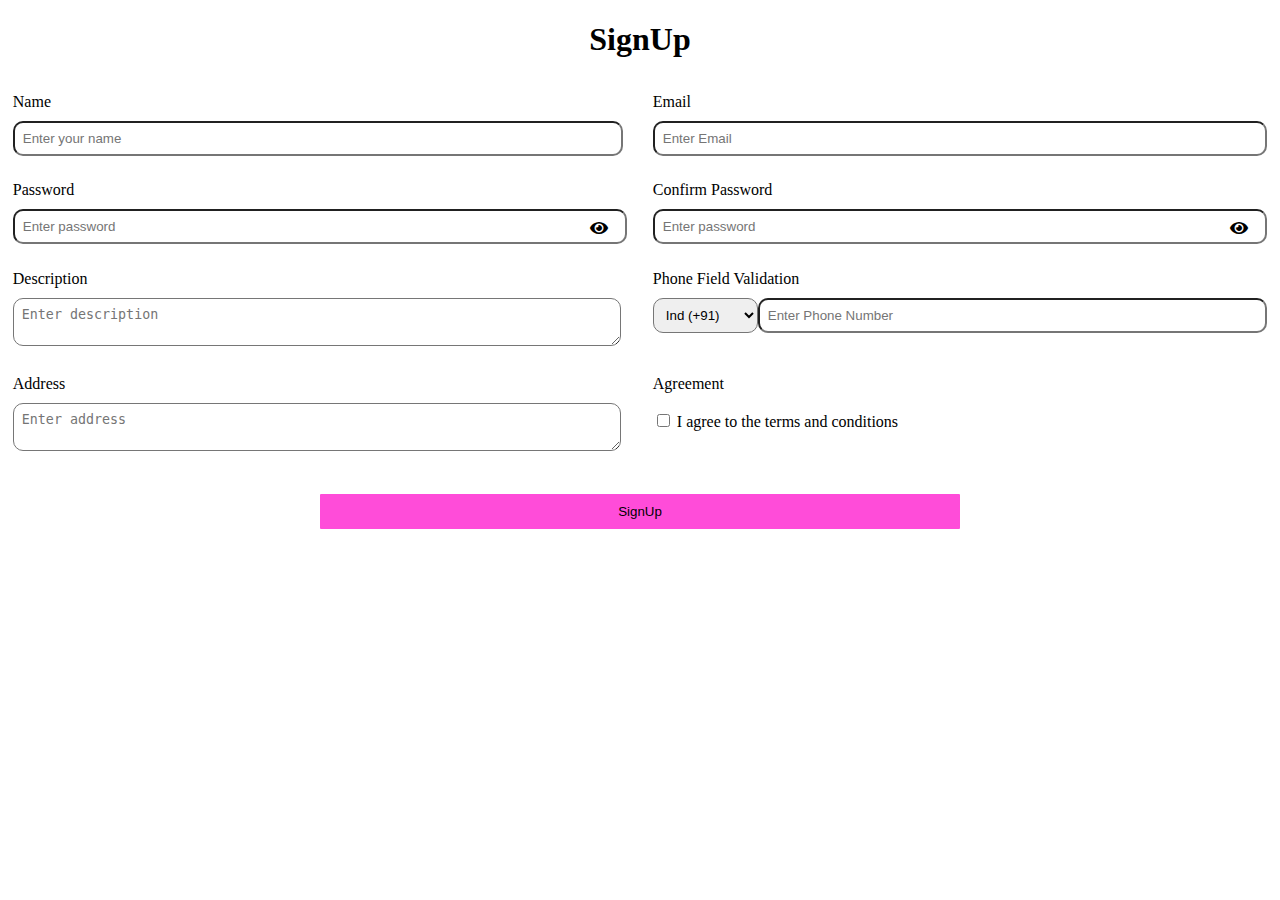
<file: index.html>
<!DOCTYPE html>
<html lang="en">

<head>
    <meta charset="UTF-8">
    <meta name="viewport" content="width=device-width, initial-scale=1.0">
    <link rel="stylesheet" href="styles.css">
    <link rel="stylesheet" href="https://cdnjs.cloudflare.com/ajax/libs/font-awesome/5.15.4/css/all.min.css">
    <title>SignUp</title>
</head>

<body>
    <h1>SignUp</h1>
    <div class="container">
        <div class="name-email">
            <div class="name child">
                <label>Name</label><br>
                <input class="input" placeholder="Enter your name" type="" id="name" onkeyup="validateName(event)">
                <span class="span" id="name-span"></span>
            </div>
            
            <div class="email child">
                <label>Email</label><br>
                <div>
                    <div class="sub-pass">
                        <input class="input" style="width: 100%;" placeholder="Enter Email" type="email" id="email"
                            onkeyup="validateEmail()"></input>
                    </div>

                </div>
                <span class="span" id="email-span"></span>
            </div>
        </div>
        <div class="pass-cpass">
            <div class="pass child">
                <label>Password</label><br>
                <div>
                    <div class="sub-pass">
                        <input class="input" style="width: 100%;" placeholder="Enter password" type="password"
                            id="password" onkeyup="validatePass()"></input>
                        <i class="fas fa-eye eye" onclick="PasswordVisibility()"></i>
                    </div>
                </div>
                <span class="span" id="pass-span"></span>
            </div>
        
            <div class="pass child">
                <label>Confirm Password</label><br>
                <div>
                    <div class="sub-pass">
                        <input class="input" style="width: 100%;" placeholder="Enter password" type="password"
                            id="password2" onkeyup="validatePasswordMatch()"></input>
                        <i class="fas fa-eye eye" onclick="PasswordVisibility2()"></i>
                    </div>
        
                </div>
        
                <span class="span" id="confirm-pass-span"></span>
            </div>
        </div>
        

        <div class="disc-phone">
            <div class="alpha child">
                <label>Description</label><br>
                <textarea class="input disc" placeholder="Enter description" id="alpha" onkeyup=" validateDescription()"></textarea>
                <span class="span" id="alpha-span"></span>
            </div>
            
            <div class="phone child">
                <label>Phone Field Validation</label><br>
                <div class="phone-input ">
                    <select class="input cc" id="country_code">
                        <option value="+91">Ind (+91)</option>
                        <option value="+1">USA (+1)</option>
                        <option value="+44">UK (+44)</option>
                        <option value="+61">Australia (+61)</option>
                        <option value="+49">Germany (+49)</option>
                        <option value="+33">France (+33)</option>
                        <option value="+86">China (+86)</option>
                        <option value="+55">Brazil (+55)</option>
                        <option value="+81">Japan (+81)</option>
                        <option value="+1">Canada (+1)</option>
                        <!-- Add more options as needed -->
                    </select><br><br>
                    <input class="input" placeholder="Enter Phone Number" type="number" id="phone" onkeyup="validatePhone()" maxlength="11">
                </div>
                <span class="span" id="phone-span"></span>
            </div>
            
        </div>

        <div class="address-agreement">
            <div class="address child">
                <label>Address</label><br>
                <textarea class="input address" placeholder="Enter address" id="address" onkeyup="validateAddress()"></textarea>
                <span class="span" id="address-span"></span>

            </div>
            <div class="agreement child">
                <label>Agreement</label><br><br>
                <input type="checkbox" id="agreement" onchange="validateAgreement()"> I agree to the terms and conditions <br>
                <span class="span" id="agreement-span"></span>
            </div>
            
            
        </div>
        





        <button class="submit-btn" type="submit" onclick="submit()" >SignUp</button>
    </div>
    <script src="index.js"></script>
</body>

</html>
</file>
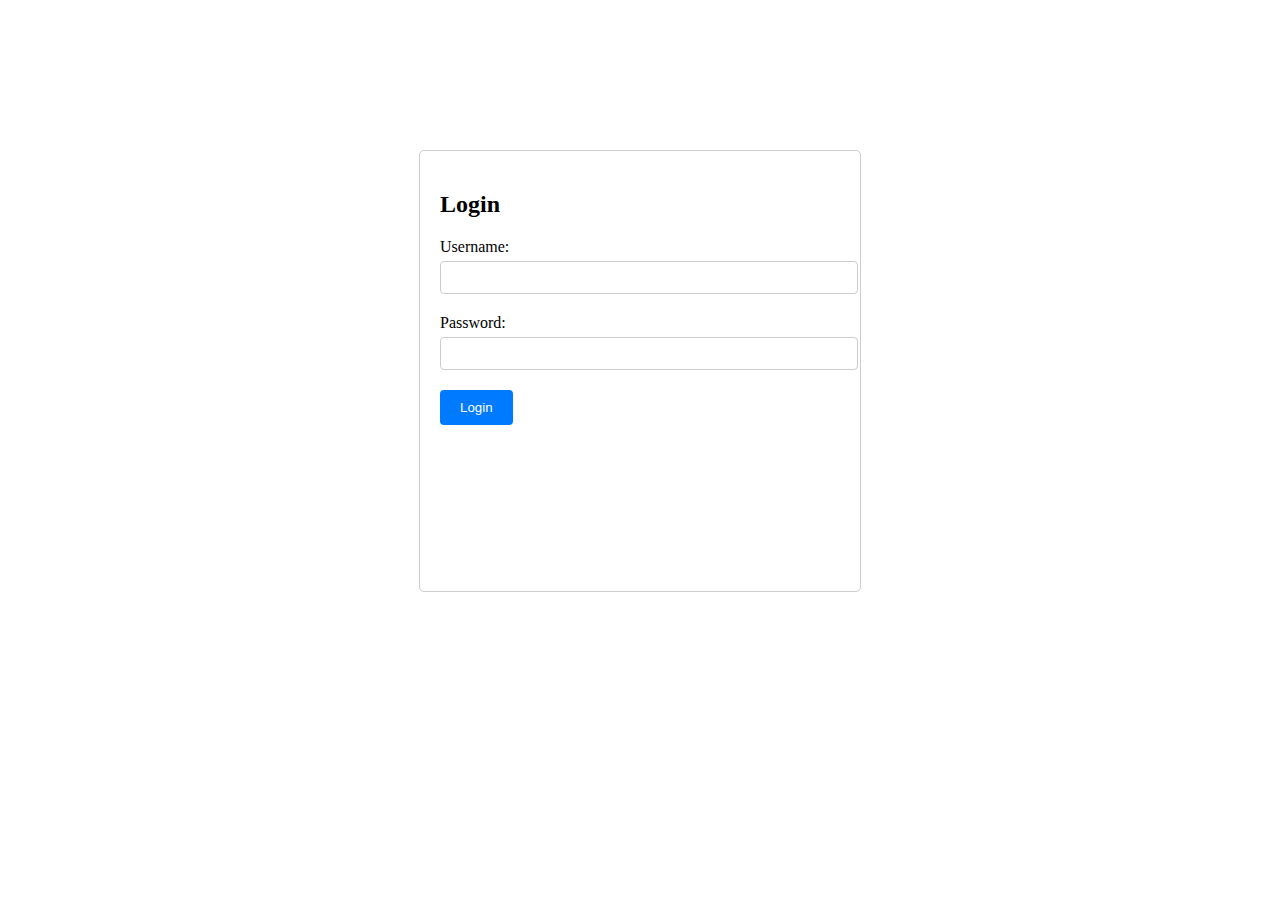
<file: login.html>
<!DOCTYPE html>
<html lang="en">
<head>
  <meta charset="UTF-8">
  <meta name="viewport" content="width=device-width, initial-scale=1.0">
  <title>Login Form</title>
  <link rel="stylesheet" href="login.css"> <!-- Link your CSS file here -->
</head>
<body>
  <div class="login-container">
    <h2>Login</h2>
    <form id="login-form" action="login.php" method="POST">
      <div class="form-group">
        <label for="username">Username:</label>
        <input type="text" id="username" name="username" required>
      </div>
      <div class="form-group">
        <label for="password">Password:</label>
        <input type="password" id="password" name="password" required>
      </div>
      <button type="submit">Login</button>
    </form>
  </div>
</body>
</html>
</file>
<file: styles.css>
body {
    background-image: url('https://img.freepik.com/premium-photo/red-abstract-background-texture_851755-810.jpg');
    background-size: cover;
    background-position: center;
    background-repeat: no-repeat;
    height: fit-content;
    margin: 0;
    padding: 0;
    /* Additional styles */
    /* Add any additional styles you want here */
}
h1{
    text-align: center;
}
.name-email{
    display: flex;
}
.pass-cpass{
    display: flex;
}

.hide-btn{
    background: #2c31dd;
    color: aliceblue;
}

.disc-phone{
    display: flex;
}
.address-agreement{
    display: flex;
}


.child{
    width: 100%;
    margin: 1%;
}
.input{
    width: 96%;
    /* border-radius: 5px solid white; */
    padding: 8px;
    margin-top: 10px;
    border-radius: 10px;
}
.disc{
    width: 96%;
    /* border-radius: 5px solid white; */
    padding: 8px;
    margin-top: 10px;
    border-radius: 10px;
}

.input:focus{
    outline: none;
}

.submit-btn{
    width: 50%;
    margin-left: 25%;
    background-color: rgb(255 76 217);
    border: none;
    margin-bottom: 20px;
    padding: 10px 0px;
    border-radius: 1px;
    margin-top: 2%;

}

.span{
    color: red;
}

.phone-input{
    display: flex;
}

.cc{
    width: 20%;
}


.sub-pass{
    display: flex;
    position: relative;
}
.eye{
    position: absolute;
    top: 45%;
    right: 10px;
    transform: translate(-50%);
    cursor: pointer;
}


@media only screen and (max-width: 600px) {
    .name-email{
        display: flex;
        flex-wrap: wrap;
    }
    .pass-cpass{
        display: flex;
        flex-wrap: wrap;
    }
    
    .hide-btn{
        background: #2c31dd;
        color: aliceblue;
    }
    
    .disc-phone{
        display: flex;
        flex-wrap: wrap;
    }
  
    .cc {
        width: 20%;
    }



  }
</file>
<file: login.css>
body {
    background-image: url('https://img.freepik.com/premium-photo/red-abstract-background-texture_851755-810.jpg');
    background-size: cover;
    background-position: center;
    background-repeat: no-repeat;
    height: fit-content;
    margin: 0;
    padding: 0;
    /* Additional styles */
    /* Add any additional styles you want here */
}
.login-container {
    max-width: 400px;
    height: 400px;
    margin: 0 auto;
    margin-top: 150px;
    padding: 20px;
    border: 1px solid #ccc;
    border-radius: 5px;
  }
  
  .form-group {
    margin-bottom: 20px;
  }
  
  label {
    display: block;
    margin-bottom: 5px;
  }
  
  input[type="text"],
  input[type="password"] {
    width: 100%;
    padding: 8px;
    border: 1px solid #ccc;
    border-radius: 4px;
  }
  
  button {
    padding: 10px 20px;
    background-color: #007bff;
    color: #fff;
    border: none;
    border-radius: 4px;
    cursor: pointer;
  }
  
  button:hover {
    background-color: #0056b3;
  }
</file>
